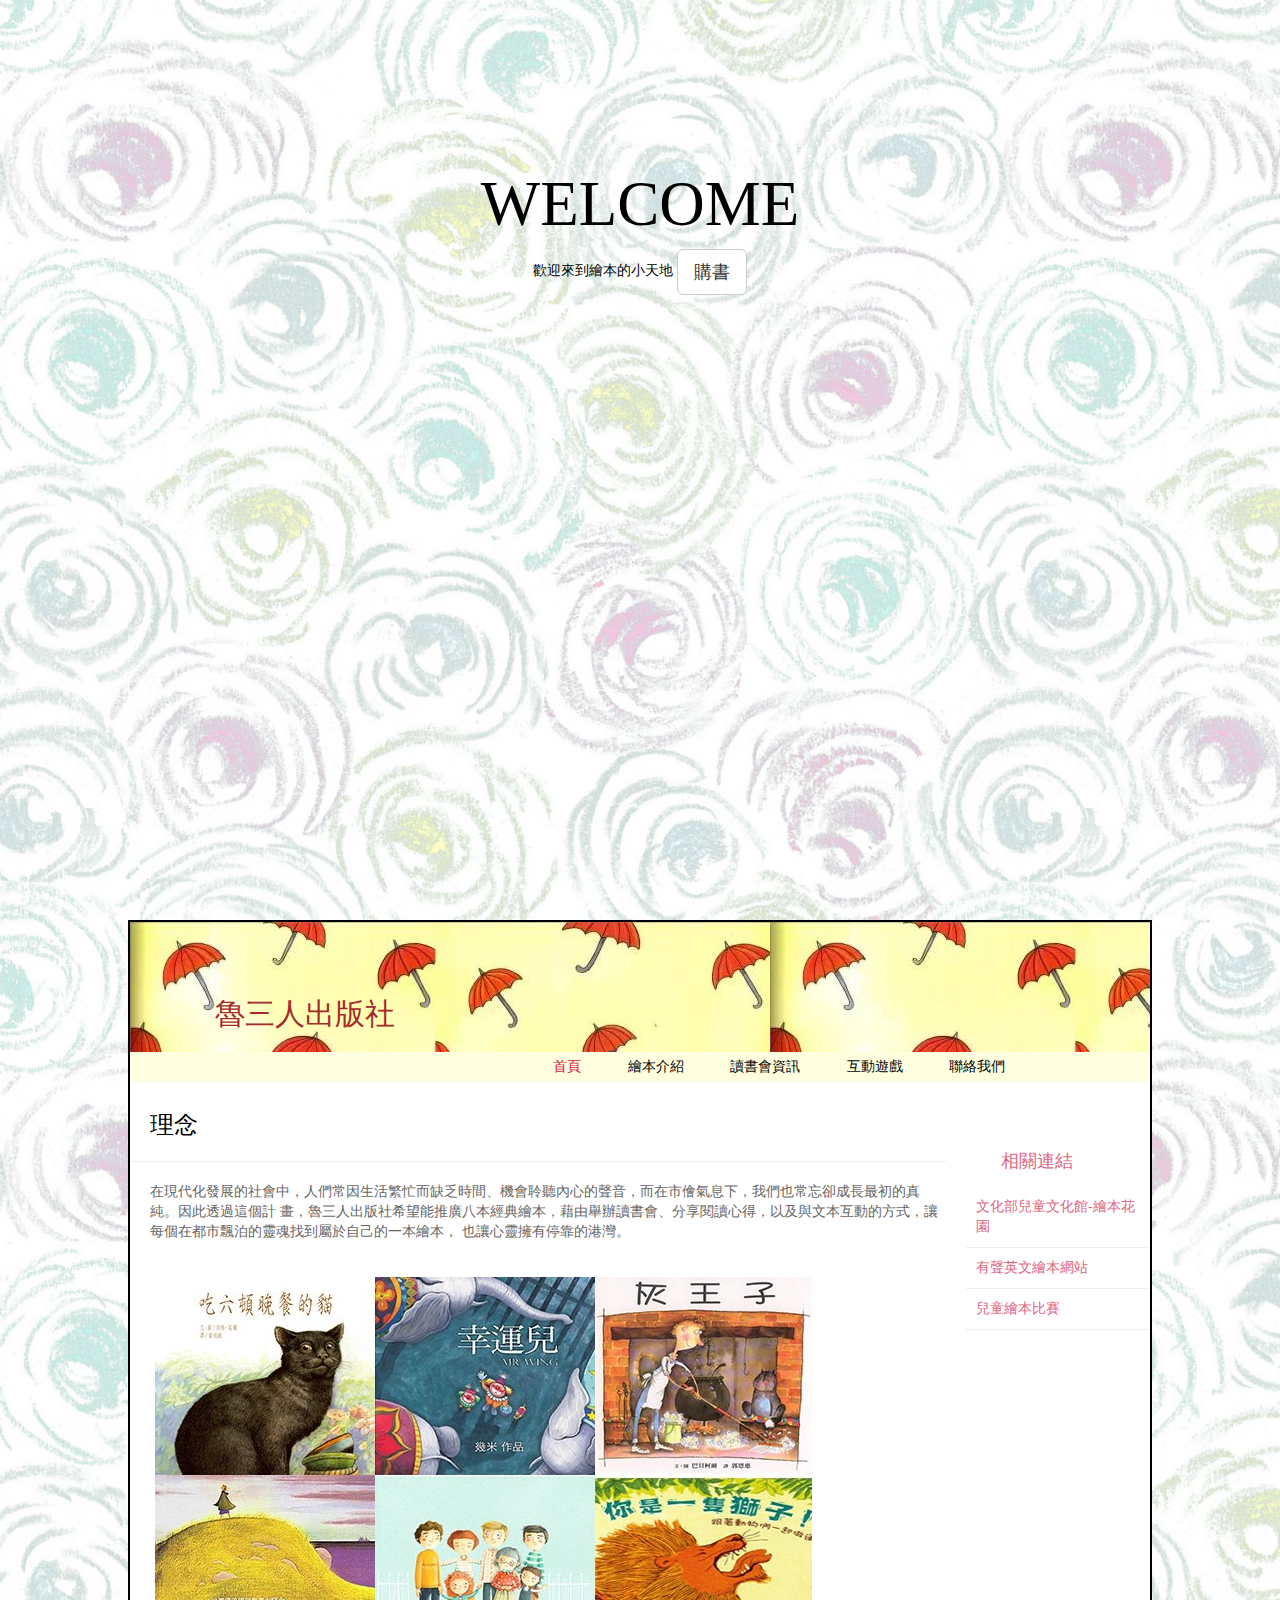
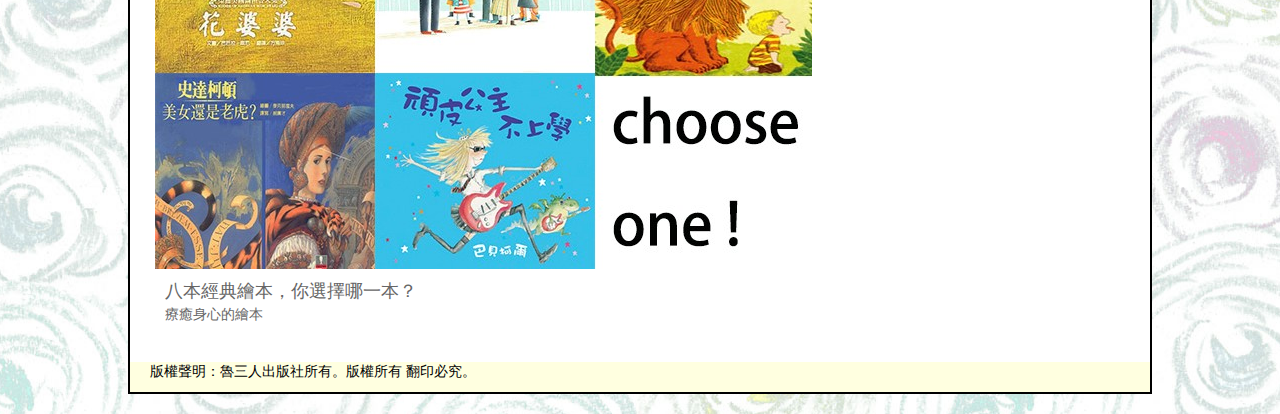
<file: index.html>
<html>

<head>
    <meta charset="UTF-8">
    <meta name="viewport" content="width=device-width, initial-scale=1, maximum-scale=1.0">
    <meta http-equiv="X-UA-Compatible" content="IE=edge">
    <meta name="renderer" content="webkit">
    <title>title</title>
    <link rel="stylesheet" href="http://maxcdn.bootstrapcdn.com/bootstrap/3.3.4/css/bootstrap.min.css">
    <link rel="stylesheet" href="style.css">


    <div class="jumbotron">
        <div class="container">
            <h1> WELCOME </h1>
            <p1> 歡迎來到繪本的小天地 </p1>
            <button class="btn btn-default btn-lg"> 購書 </button>
        </div>
    </div>
</head>

<body>
    <div class="wrapper">

        <header>
            <h2> 魯三人出版社 </h2>
            <nav>
                <ul>
                    <li class="active"><a href="#" class="current">首頁</a></li>
                    <li><a href="0608.html">繪本介紹</a></li>
                    <li><a href="0609.html">讀書會資訊</a></li>
                    <li><a href="0610.html">互動遊戲</a></li>
                    <li><a href="mailto: polly33355578@gmail.com ">聯絡我們</a></li>
                </ul>
            </nav>
        </header>

        <section class="courses">


            <div class="page-header">
                <h3>理念</h3>
                <small></small>
            </div>
            <p>在現代化發展的社會中，人們常因生活繁忙而缺乏時間、機會聆聽內心的聲音，而在市儈氣息下，我們也常忘卻成長最初的真純。因此透過這個計 畫，魯三人出版社希望能推廣八本經典繪本，藉由舉辦讀書會、分享閱讀心得，以及與文本互動的方式，讓每個在都市飄泊的靈魂找到屬於自己的一本繪本， 也讓心靈擁有停靠的港灣。 </p>

            <article>
                <figure><img src="images/8.jpg" alt="八本經典繪本，你選擇哪一本？">
                    
                </figure>
                 <hgroup>
                    <h4>八本經典繪本，你選擇哪一本？</h4>
                    <h5> 療癒身心的繪本 </h5>
                </hgroup>
               

            </article>
            
        </section>




        <aside>
            <section class="相關連結">
                <h4>相關連結</h4>
                <a href="http://children.moc.gov.tw/garden/">文化部兒童文化館-繪本花園</a>
                <a href="http://www.uniteforliteracy.com/">有聲英文繪本網站</a>
                <a href="https://www.nncf.org/news/2016/04/19/2413?gclid=CjwKEAjw4dm6BRCQhtzl6Z6N4i0SJADFPu1njq4rRXFMUmB-Zomzwd8QyU9qabZzPapmSKyfPgrCvxoCvFvw_wcB">兒童繪本比賽</a>
            </section>
        </aside>

        <footer>
            版權聲明：魯三人出版社所有。版權所有 翻印必究。
        </footer>


        <script src="https://cdnjs.cloudflare.com/ajax/libs/jquery/1.12.4/jquery.min.js"></script>
        <script src="http://maxcdn.bootstrapcdn.com/bootstrap/3.3.6/js/bootstrap.min.js"></script>
</div>
</body>


</html>
</file>
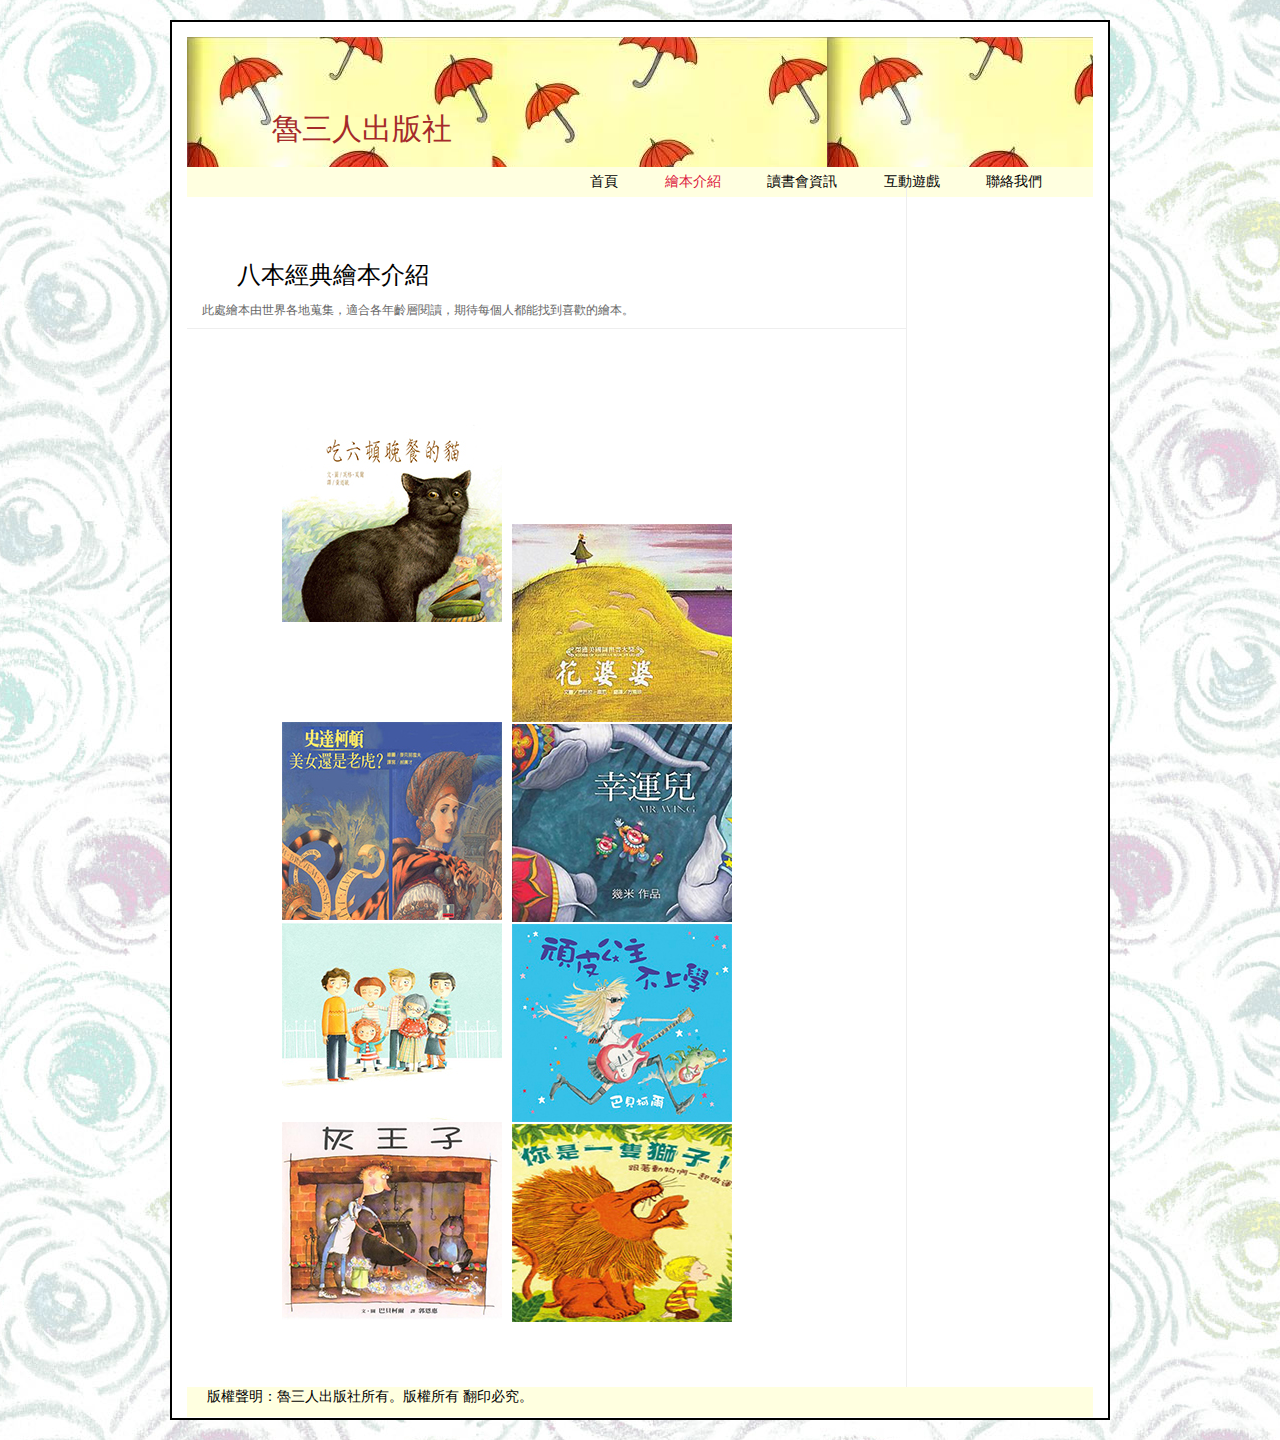
<file: 0608.html>
<head>
    <meta charset="UTF-8">
    <meta name="viewport" content="width=device-width, initial-scale=1, maximum-scale=1.0">
    <meta http-equiv="X-UA-Compatible" content="IE=edge">
    <meta name="renderer" content="webkit">
    <title>title</title>
    <link rel="stylesheet" href="http://maxcdn.bootstrapcdn.com/bootstrap/3.3.4/css/bootstrap.min.css">
    <link rel="stylesheet" href="style2.css">


</head>

<body>
    <div class="wrapper">

        <header>
            <h2> 魯三人出版社 </h2>
            <nav>
                <ul>
                    <li class="active"><a href="0601.html">首頁</a></li>
                    <li><a href="#" class="current"> 繪本介紹</a></li>
                    <li><a href="0609.html">讀書會資訊</a></li>
                    <li><a href="0610.html">互動遊戲</a></li>
                    <li><a href="mailto: polly33355578@gmail.com ">聯絡我們</a></li>
                </ul>
            </nav>
        </header>

        <section class="courses">


            <div class="page-header">
               
                <h3>八本經典繪本介紹</h3>
             <small>此處繪本由世界各地蒐集，適合各年齡層閱讀，期待每個人都能找到喜歡的繪本。</small>
            </div>
            
            

            <article>
               <div>
            <p><img src="images/mimi.jpg" alt="花" class="align-left medium"/>
              
              
            </p>
            </div>
            <div>
            <p><img src="images/flower.jpg" alt="花" class="align-left medium"/>
              
              
            </p>
            </div>
            <div>
            <p><img src="images/beaut.jpg" alt="花" class="align-left medium"/>              
            </p>
            </div>
            
            <div>
            <p><img src="images/jimmy.jpg" alt="花" class="align-left medium"/>              
            </p>
            </div>
            
            <div>
            <p><img src="images/c.jpg" alt="花" class="align-left medium"/>              
            </p>
            </div>
            
            <div>
            <p><img src="images/princess.jpg" alt="花" class="align-left medium"/>              
            </p>
            </div>
            
            <div>
            <p><img src="images/pri.jpg" alt="花" class="align-left medium"/>              
            </p>
            </div>
            
            <div>
            <p><img src="images/lion.jpg" alt="花" class="align-left medium"/>              
            </p>
            </div>


            </article>

        </section>

        


        <footer>
            版權聲明：魯三人出版社所有。版權所有 翻印必究。
        </footer>


        <script src="https://cdnjs.cloudflare.com/ajax/libs/jquery/1.12.4/jquery.min.js"></script>
        <script src="http://maxcdn.bootstrapcdn.com/bootstrap/3.3.6/js/bootstrap.min.js"></script>
    </div>
</body>
</file>
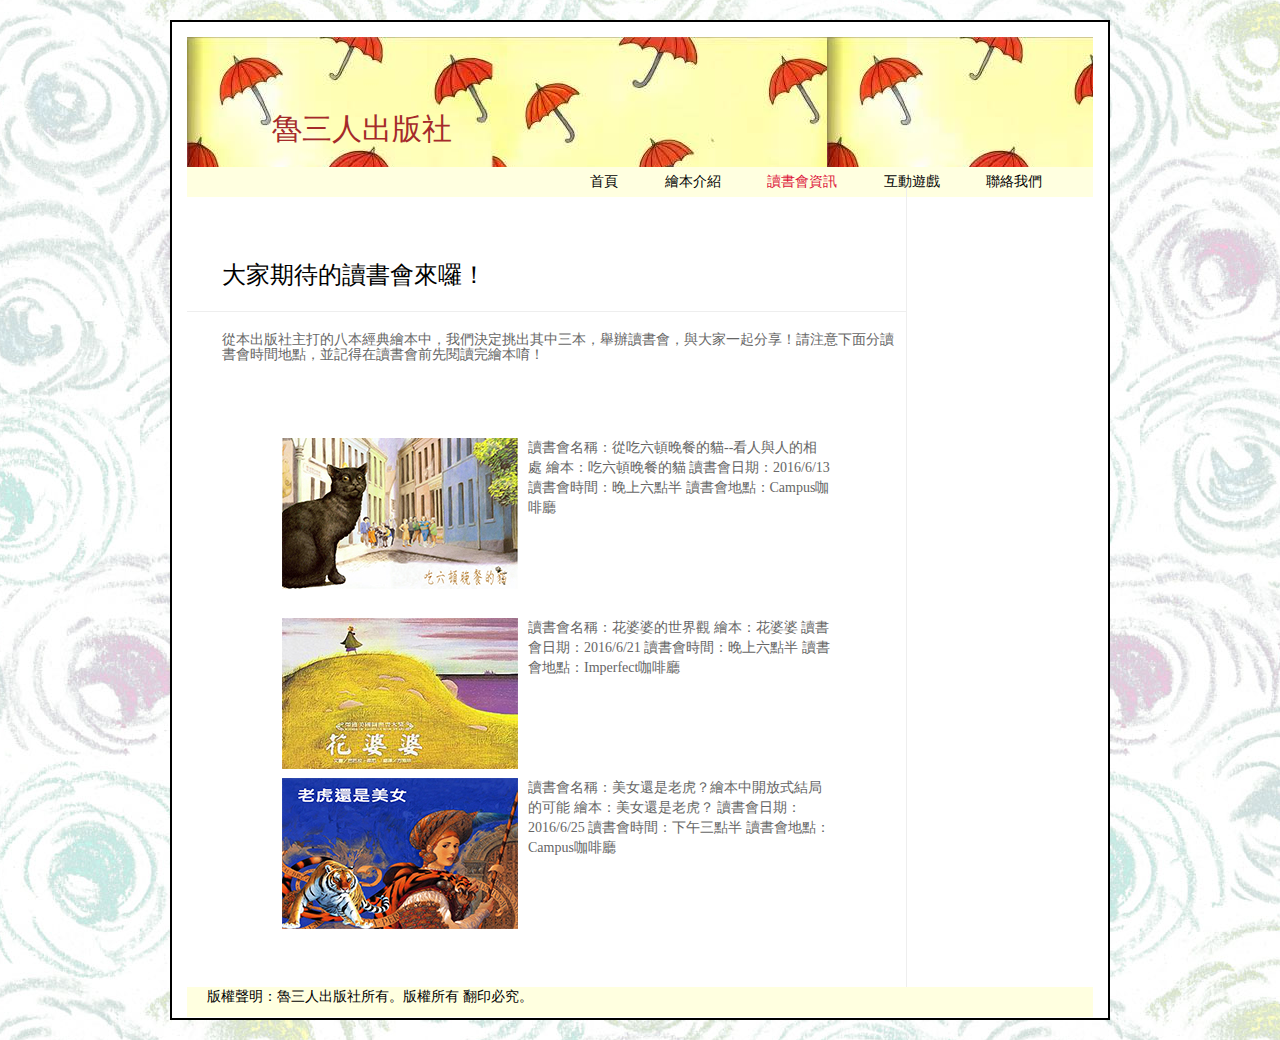
<file: 0609.html>
<head>
    <meta charset="UTF-8">
    <meta name="viewport" content="width=device-width, initial-scale=1, maximum-scale=1.0">
    <meta http-equiv="X-UA-Compatible" content="IE=edge">
    <meta name="renderer" content="webkit">
    <title>title</title>
    <link rel="stylesheet" href="http://maxcdn.bootstrapcdn.com/bootstrap/3.3.4/css/bootstrap.min.css">
    <link rel="stylesheet" href="style1.css">

    
</head>
   <body>
    <div class="wrapper">

        <header>
            <h2> 魯三人出版社 </h2>
            <nav>
                <ul>
                    <li class="active"><a href="0601.html">首頁</a></li>
                     <li><a href="0608.html">繪本介紹</a></li>
                    <li><a href="#" class="current">讀書會資訊</a></li>
                    <li><a href="0610.html">互動遊戲</a></li>
                    <li><a href="mailto: polly33355578@gmail.com ">聯絡我們</a></li>
                </ul>
            </nav>
        </header>

        <section class="courses">


            <div class="page-header">
                <h3>大家期待的讀書會來囉！</h3>
                <small></small>
            </div>
            <p> 
            <h5>從本出版社主打的八本經典繪本中，我們決定挑出其中三本，舉辦讀書會，與大家一起分享！請注意下面分讀書會時間地點，並記得在讀書會前先閱讀完繪本唷！ </h5>
            </p>

           <div>
            <p><img src="images/caaat.jpg" alt="貓" class="align-left medium"/>
              
               讀書會名稱：從吃六頓晚餐的貓--看人與人的相處
               繪本：吃六頓晚餐的貓
               讀書會日期：2016/6/13
               讀書會時間：晚上六點半
               讀書會地點：Campus咖啡廳
                
            </p>
            </div>
            
            <div>
            <p><img src="images/f.jpg" alt="花" class="align-left medium"/>
              
               讀書會名稱：花婆婆的世界觀
               繪本：花婆婆
               讀書會日期：2016/6/21
               讀書會時間：晚上六點半
               讀書會地點：Imperfect咖啡廳
                
            </p>
            </div>
             <div>
            <p><img src="images/bee.jpg" alt="虎" class="align-left medium"/>
              
               讀書會名稱：美女還是老虎？繪本中開放式結局的可能
               繪本：美女還是老虎？
               讀書會日期：2016/6/25
               讀書會時間：下午三點半
               讀書會地點：Campus咖啡廳
                
            </p>
            </div>
            
        </section>





        <footer>
            版權聲明：魯三人出版社所有。版權所有 翻印必究。
        </footer>


        <script src="https://cdnjs.cloudflare.com/ajax/libs/jquery/1.12.4/jquery.min.js"></script>
        <script src="http://maxcdn.bootstrapcdn.com/bootstrap/3.3.6/js/bootstrap.min.js"></script>
</div>
</body>
</file>
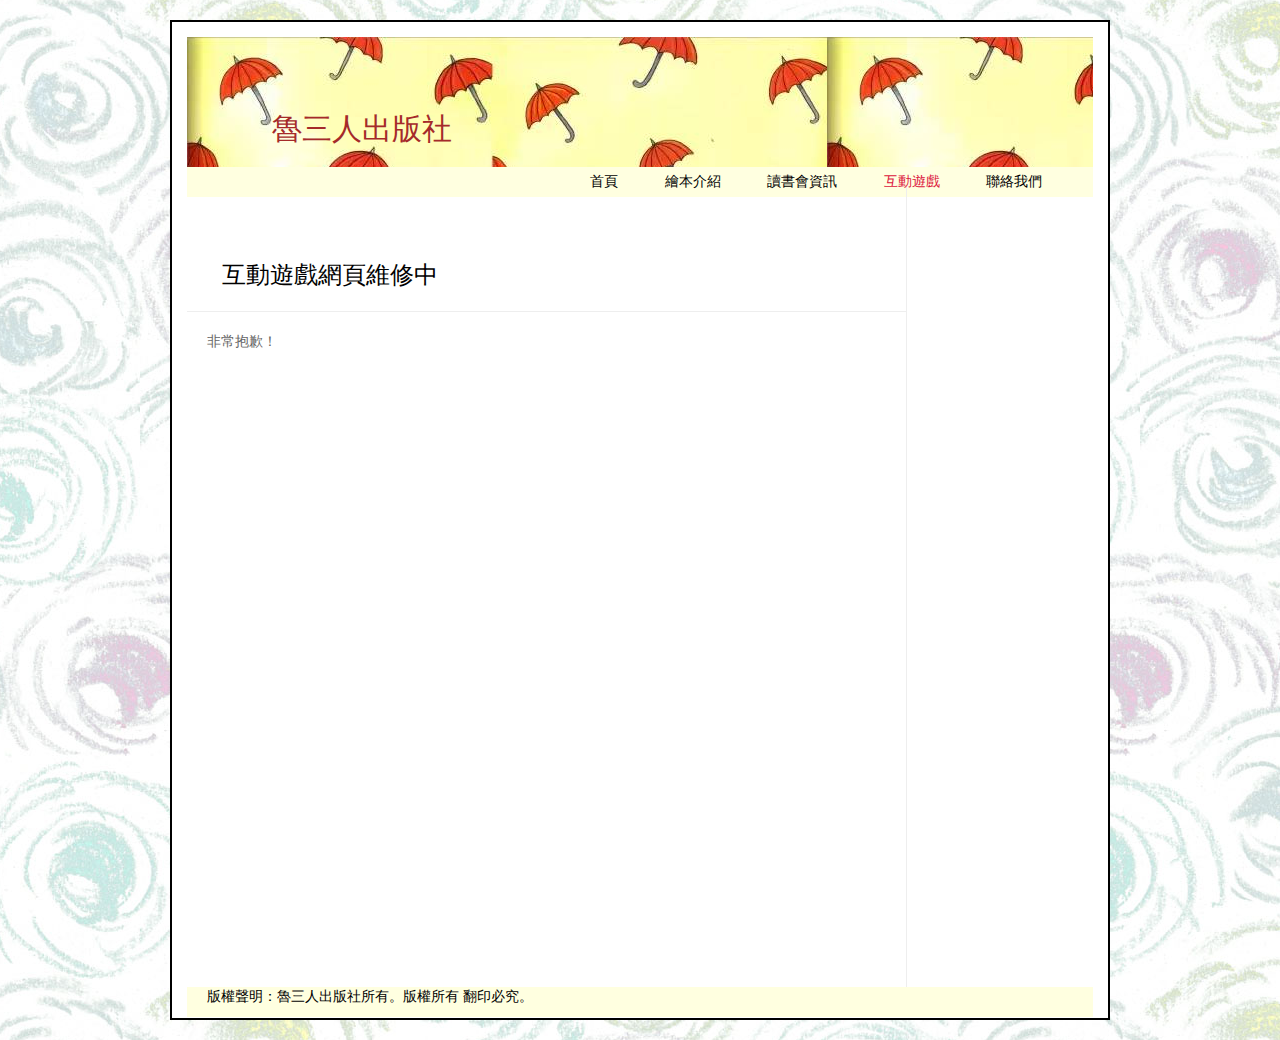
<file: 0610.html>
<head>
    <meta charset="UTF-8">
    <meta name="viewport" content="width=device-width, initial-scale=1, maximum-scale=1.0">
    <meta http-equiv="X-UA-Compatible" content="IE=edge">
    <meta name="renderer" content="webkit">
    <title>title</title>
    <link rel="stylesheet" href="http://maxcdn.bootstrapcdn.com/bootstrap/3.3.4/css/bootstrap.min.css">
    <link rel="stylesheet" href="style1.css">

    
</head>
   <body>
    <div class="wrapper">

        <header>
            <h2> 魯三人出版社 </h2>
            <nav>
                <ul>
                    <li class="active"><a href="0601.html">首頁</a></li>
                    <li><a href="0608.html">繪本介紹</a></li>
                    <li><a href="0609.html"> 讀書會資訊</a></li>
                    <li><a href="#" class="current">互動遊戲</a></li>
                    <li><a href="mailto: polly33355578@gmail.com ">聯絡我們</a></li>
                </ul>
            </nav>
        </header>

        <section class="courses">


            <div class="page-header">
                <h3>互動遊戲網頁維修中</h3>
                <small></small>
            </div>
            <p>非常抱歉！ </p>

        
            
        </section>





        <footer>
            版權聲明：魯三人出版社所有。版權所有 翻印必究。
        </footer>


        <script src="https://cdnjs.cloudflare.com/ajax/libs/jquery/1.12.4/jquery.min.js"></script>
        <script src="http://maxcdn.bootstrapcdn.com/bootstrap/3.3.6/js/bootstrap.min.js"></script>
</div>
</body>
</file>
<file: style.css>
.jumbotron{
    background: url(http://www.zwtuu.com.cn/uploads/allimg/100802/19145Q354-0.jpg);
    height: 100vh;
    background-size: cover;
    text-align: center;
    color: black;
    font-family:  Microsoft JhengHei;
    padding: 150px;
    margin-bottom: 0px;
}



header,section,footer,nav,article,aside,figure,figcaption{display: block ; font-family:Microsoft JhengHei;}
body{
    color: #666666;
    background-color: #f9f8f6;
    background-image: url(images/n.jpg);
    background-position: center;
    margin: 0px;}

.wrapper{
    height: auto;
    width: 80%;
    margin: 20px auto 20px auto;
    border: 2px solid #000000;
    background-color: #ffffff;}

header{
    height: 150px;
    background-image: url(images/img.jpg);}
h2{
    font-family:  Microsoft JhengHei;
    padding-top: 75px;
    text-indent: 85px;
    width: 940px;
    height: 130px;
    margin: 0px;
    color: brown}

nav,footer{
    clear: both;
    color: #ffffff;
    background-color: lightyellow;
    height: 30px;}

nav ul{
    margin: 0px;
    padding: 5px 0px 5px 420px;}

nav li{
    display: inline;
    margin-right: 40px;}

nav li a{
    color: black; }

nav li a:hover, nav li a.current {color: crimson;}

h3{
    font-family:  Microsoft JhengHei;
    height: 30px;
    padding-left: 20px;
    color: black}
p{
    font-family:  Microsoft JhengHei;
    padding-left: 20px;}

li{
    display: inline;
    margin: 0px 3px;}

section.courses{
    
    float: left;
    width: 80%;
    height: 600px
    border-right: 1px solid #eeeeee}

article{
    clear: both;
    overflow: auto;
    width: 100%;}

hgroup{
    margin-bottom: 40px;}

figure{
    display: left;
    width: 750px;
    height: 560px;
    padding: 5px;
    margin: 20px;
   }



aside{
    width: 20%;
    padding: 0px 0px 0px 20px;
    float: left;
}

aside section a{
    display: block;
    padding: 10px;
    border-bottom: 1px solid #eeeeee;}

aside section a:hover{
    color:  #985d6a;
    background-color:  #efefef}
a{
    color:  #de6581;
    text-decoration: none;}


h4,h5{font-weight: normal;}
h4{margin: 50px 0px 5px 35px;
padding: 0px;}
h5{margin: 0px 0px 10px 35px;}

aside h4{
    padding: 30px 0px 10px 0px;
    color: #de6581;
}

footer{
    color: black;
    padding-left: 20px;
}
</file>
<file: style2.css>
header,section,footer,nav,article,aside,figure,figcaption{display: block ; font-family:Microsoft JhengHei;}
body{
    color: #666666;
    background-color: #f9f8f6;
    background-image: url(images/n.jpg);
    background-position: center;
    margin: 0px;}

.wrapper{
    height: 1400px;
    width: 940px;
    margin: 20px auto 20px auto;
    border: 2px solid #000000;
    background-color: #ffffff;}

header{
    height: 150px;
    background-image: url(images/img.jpg);}
h2{
    font-family:  Microsoft JhengHei;
    padding-top: 75px;
    text-indent: 85px;
    width: 940px;
    height: 130px;
    margin: 0px;
    color: brown}

nav,footer{
    clear: both;
    color: #ffffff;
    background-color: lightyellow;
    height: 30px;}

nav ul{
    margin: 0px;
    padding: 5px 0px 5px 400px;}

nav li{
    display: inline;
    margin-right: 40px;}

nav li a{
    color: black; }

nav li a:hover, nav li a.current {color: crimson;}

h3{
    font-family:  Microsoft JhengHei;
    height: 30px;
    padding-left: 35px;
    padding-bottom: 30px;
    color: black}
p{
    font-family:  Microsoft JhengHei;
    padding-left: 20px;}

li{
    display: inline;
    margin: 0px 3px;}

section.courses{
    
    float: left;
    width: 720px;
    height: 1200px;
    border-right: 1px solid #eeeeee}





article{
    clear: both;
    overflow: auto;
    width: 100%;}



figure{
    display: left;
    width: 750px;
    height: 560px;
    padding: 5px;
    margin: 20px;
   }

img.align-left{
    float: left;
    margin-right: 10px;
}

div{
    padding-top: 5px;
    padding: 15px;
    margin: 60px;
}

h4,h5{font-weight: normal;}
h4{margin: 50px 0px 5px 35px;
padding: 0px;}
h5{margin: 0px 0px 10px 15px;}


footer{
    color: black;
    padding-left: 20px;
    padding-bottom: 0px;
}
</file>
<file: style1.css>
header,section,footer,nav,article,aside,figure,figcaption{display: block ; font-family:Microsoft JhengHei;}
body{
    color: #666666;
    background-color: #f9f8f6;
    background-image: url(images/n.jpg);
    background-position: center;
    margin: 0px;}

.wrapper{
    height: 1000px;
    width: 940px;
    margin: 20px auto 20px auto;
    border: 2px solid #000000;
    background-color: #ffffff;}

header{
    height: 150px;
    background-image: url(images/img.jpg);}
h2{
    font-family:  Microsoft JhengHei;
    padding-top: 75px;
    text-indent: 85px;
    width: 940px;
    height: 130px;
    margin: 0px;
    color: brown}

nav,footer{
    clear: both;
    color: #ffffff;
    background-color: lightyellow;
    height: 30px;}

nav ul{
    margin: 0px;
    padding: 5px 0px 5px 400px;}

nav li{
    display: inline;
    margin-right: 40px;}

nav li a{
    color: black; }

nav li a:hover, nav li a.current {color: crimson;}

h3{
    font-family:  Microsoft JhengHei;
    height: 30px;
    padding-left: 20px;
    color: black}
p{
    font-family:  Microsoft JhengHei;
    padding-left: 20px;}

li{
    display: inline;
    margin: 0px 3px;}

section.courses{
    
    float: left;
    width: 720px;
    height: 800px;
    border-right: 1px solid #eeeeee}

article{
    clear: both;
    overflow: auto;
    width: 100%;}



figure{
    display: left;
    width: 750px;
    height: 560px;
    padding: 5px;
    margin: 20px;
   }

img.align-left{
    float: left;
    margin-right: 10px;
}

div{
    padding-top: 5px;
    padding: 15px;
    margin: 60px;
}

h4,h5{font-weight: normal;}
h4{margin: 50px 0px 5px 20px;
padding: 0px;}
h5{margin: 0px 0px 10px 35px;}


footer{
    color: black;
    padding-left: 20px;
    padding-bottom: 0px;
}
</file>
